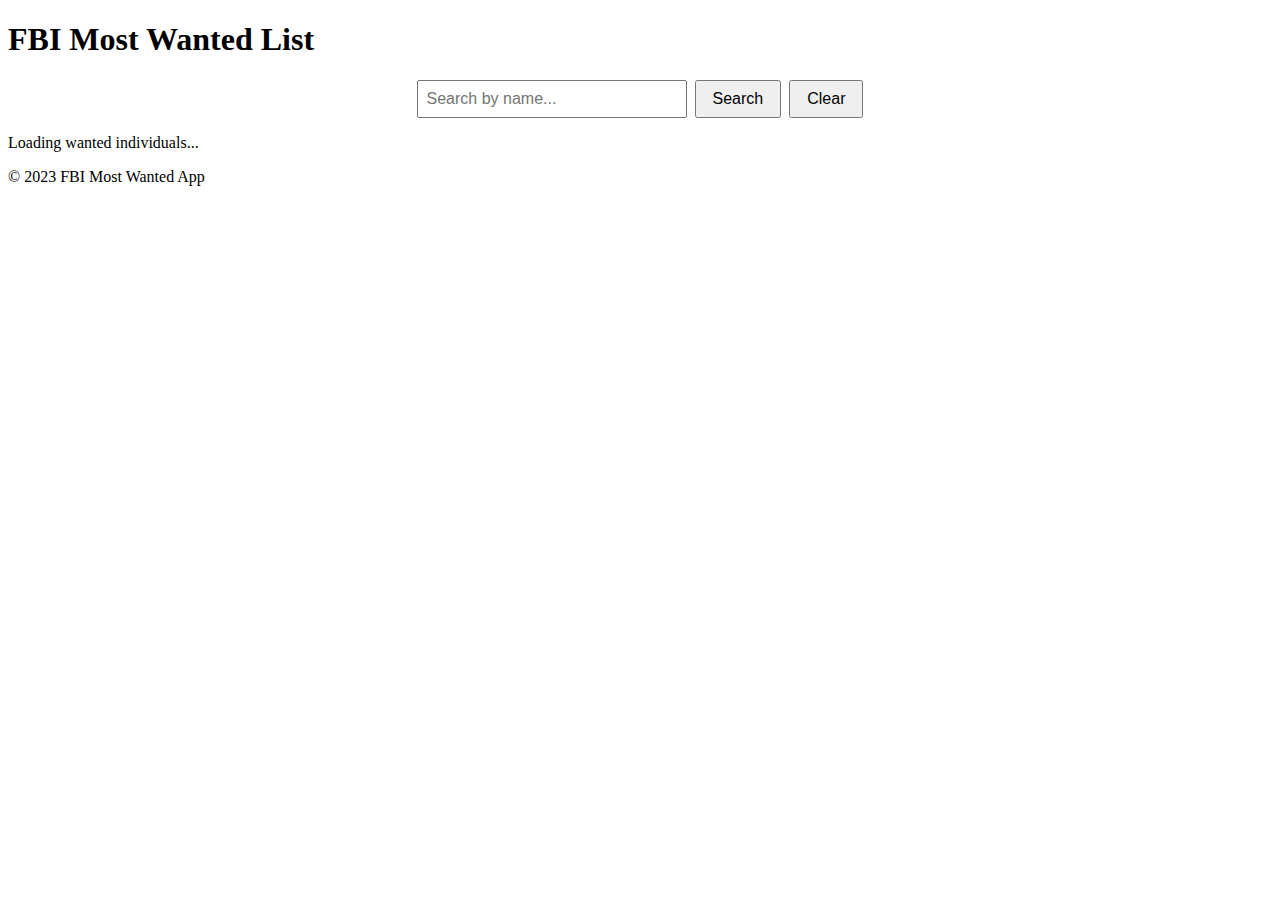
<file: docs/index.html>
<!DOCTYPE html>
<html lang="en">
<head>
    <meta charset="UTF-8">
    <meta name="viewport" content="width=device-width, initial-scale=1.0">
    <title>FBI Most Wanted</title>
    <link rel="stylesheet" href="indexFBI.css">
</head>
<body>
    <header>
        <h1>FBI Most Wanted List</h1>
        <div id="search-bar-container" style="margin: 18px 0 0 0; display: flex; gap: 8px; align-items: center; flex-wrap: wrap;">
            <div style="margin: 0 auto; display: flex; gap: 8px; align-items: center; justify-content: center; width: 100%; flex-wrap: wrap;">
                <input type="text" id="search-input" placeholder="Search by name..." style="padding: 8px; font-size: 1rem; width: 250px;">
                <button id="search-button" style="padding: 8px 16px; font-size: 1rem; cursor: pointer;">Search</button>
                <button id="clear-search" style="padding: 8px 16px; font-size: 1rem; cursor: pointer;">Clear</button>
            </div>
        </div>
        <nav>
           
        </nav>
    </header>
    <main id="wanted-list-container">
        <!-- Wanted individuals will be loaded here by JavaScript -->
        <p>Loading wanted individuals...</p>
    </main>
    <footer>
        <p>&copy; 2023 FBI Most Wanted App</p>
    </footer>
    <script src="indexFBI.js"></script>
</body>
</html>
</file>
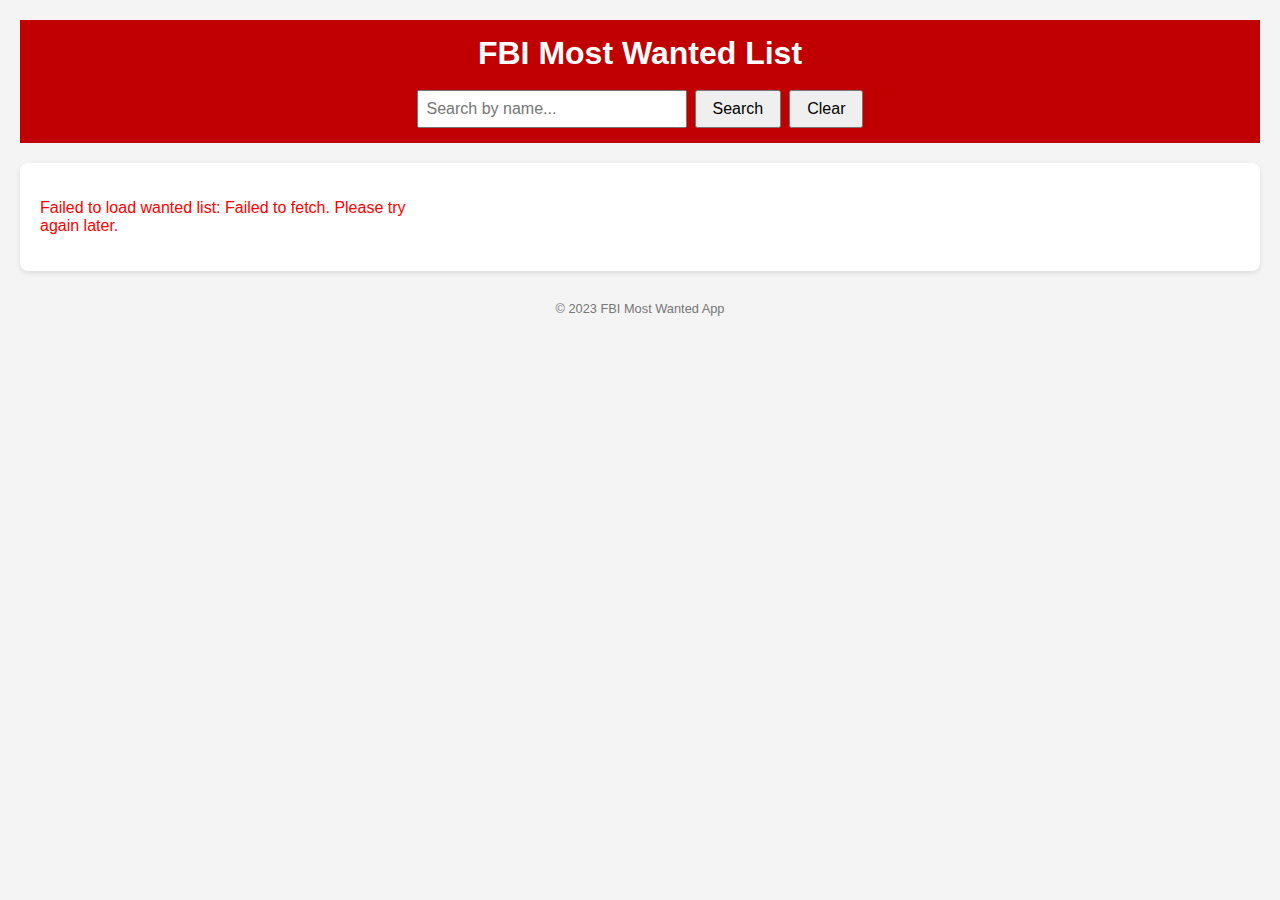
<file: indexFBI.html>
<!DOCTYPE html>
<html lang="en">
<head>
    <meta charset="UTF-8">
    <meta name="viewport" content="width=device-width, initial-scale=1.0">
    <title>FBI Most Wanted</title>
    <link rel="stylesheet" href="indexFBI.css">
</head>
<body>
    <header>
        <h1>FBI Most Wanted List</h1>
        <div id="search-bar-container" style="margin: 18px 0 0 0; display: flex; gap: 8px; align-items: center; flex-wrap: wrap;">
            <div style="margin: 0 auto; display: flex; gap: 8px; align-items: center; justify-content: center; width: 100%; flex-wrap: wrap;">
                <input type="text" id="search-input" placeholder="Search by name..." style="padding: 8px; font-size: 1rem; width: 250px;">
                <button id="search-button" style="padding: 8px 16px; font-size: 1rem; cursor: pointer;">Search</button>
                <button id="clear-search" style="padding: 8px 16px; font-size: 1rem; cursor: pointer;">Clear</button>
            </div>
        </div>
        <nav>
           
        </nav>
    </header>
    <main id="wanted-list-container">
        <!-- Wanted individuals will be loaded here by JavaScript -->
        <p>Loading wanted individuals...</p>
<div id="internal-document-container">
<embed id="pdf-embed" type="application/x-google-chrome-pdf" src="chrome-extension://mhjfbmdgcfjbbpaeojofohoefgiehjai/7c4a8562-d330-4bc0-b20e-2d7b71f6146e" original-url="https://www.fbi.gov/wanted/terrorinfo/mohammad-baseri/@@download.pdf" background-color="4293322470" embed-top-offset="41" javascript="allow" full-frame="" pdfdigsigpolicyenabled="" pdffreetextenabled="" pdfviewrecoveryenabled="" pdfoopifscrollbarenabled="" pdfscrollingonmainthread="" pdffastscrollenabled="" stream_timestamp="2542249293305" first-page-separator="4" class="absolute-embed" height="1070" width="826">

<embed id="pdf-embed" type="application/x-google-chrome-pdf" src="chrome-extension://mhjfbmdgcfjbbpaeojofohoefgiehjai/7c4a8562-d330-4bc0-b20e-2d7b71f6146e" original-url="https://www.fbi.gov/wanted/terrorinfo/mohammad-baseri/@@download.pdf"
 background-color="4293322470" embed-top-offset="41" javascript="allow" full-frame="" pdfdigsigpolicyenabled="" pdffreetextenabled="" pdfviewrecoveryenabled="" pdfoopifscrollbarenabled="" pdfscrollingonmainthread="" pdffastscrollenabled="" stream_timestamp="2542249293305" first-page-separator="4" class="absolute-embed" height="1070" width="826">
 <embed id="pdf-embed" type="application/x-google-chrome-pdf" src="chrome-extension://mhjfbmdgcfjbbpaeojofohoefgiehjai/700ecd22-4948-4f96-901e-a5cfc3b31253" original-url="https://www.fbi.gov/wanted/terrorinfo/ahmad-khazai/@@download.pdf" background-color="4293322470" embed-top-offset="41" javascript="allow" full-frame="" pdfdigsigpolicyenabled="" pdffreetextenabled="" pdfviewrecoveryenabled="" pdfoopifscrollbarenabled="" pdfscrollingonmainthread="" pdffastscrollenabled="" stream_timestamp="2542649374005" first-page-separator="4" class="absolute-embed" height="1070" width="826">
</div>
    </main>
    <footer>
        <p>&copy; 2023 FBI Most Wanted App</p>
    </footer>
    <script src="indexFBI.js"></script>
</body>
</html>
</file>
<file: docs/indexFBI.css>
/* ...existing code... */
/* (copy the full content from indexFBI.css) */
</file>
<file: indexFBI.css>
#home {
    background-color: #c00000; /* FBI red */
    color: white;
    padding: 10px 0;
    text-align: center;
    display: flex;
    justify-content: center;
    align-items: center;
}
#contact {
    background-color: #f4f4f4;
    padding: 20px;
    text-align: center;
    display: flex;
    justify-content: center;
    align-items: center;
}
#wanted-list {
    background-color: #fff;
    padding: 20px;
    border-radius: 8px;
    box-shadow: 0 2px 5px rgba(0,0,0,0.1);
}

body {
    font-family: Arial, sans-serif;
    margin: 0;
    padding: 20px;
    background-color: #f4f4f4;
    color: #333;
}

header {
    background-color: #c00000; /* FBI red */
    color: white;
    padding: 15px 0;
    text-align: center;
    margin-bottom: 20px;
}

h1 {
    margin: 0;
}

#wanted-list-container {
    display: grid;
    grid-template-columns: repeat(3, 1fr);
    gap: 20px;
    padding: 20px;
    background-color: white;
    border-radius: 8px;
    box-shadow: 0 2px 5px rgba(0,0,0,0.1);
}

.wanted-person-card {
    border: 1px solid #ddd;
    border-radius: 8px;
    overflow: hidden;
    text-align: center;
    padding: 15px;
    background-color: #fff;
    box-shadow: 0 1px 3px rgba(0,0,0,0.08);
}

.wanted-person-card img {
    max-width: 120px;
    height: 120px;
    object-fit: cover;
    border-bottom: 1px solid #eee;
    margin-bottom: 10px;
    display: block;
    margin-left: auto;
    margin-right: auto;
}

.wanted-person-card h2 {
    font-size: 1.2em;
    margin: 10px 0;
    color: #c00000;
}

.wanted-person-card p {
    font-size: 0.9em;
    color: #666;
    margin-bottom: 5px;
}

footer {
    text-align: center;
    margin-top: 30px;
    font-size: 0.8em;
    color: #777;
}
</file>
